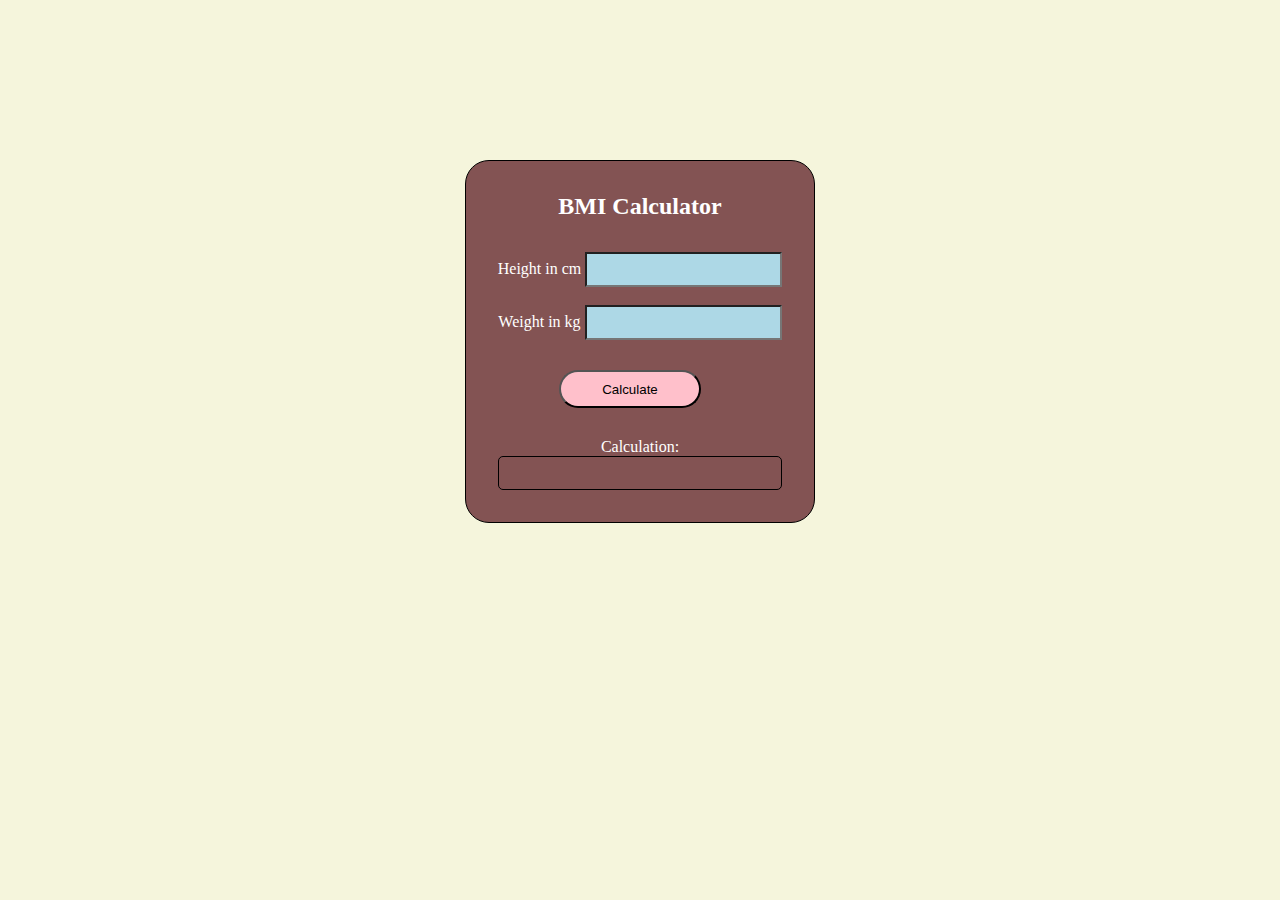
<file: BMI/index.html>
<!DOCTYPE html>
<html lang="en">
<head>
    <meta charset="UTF-8">
    <meta name="viewport" content="width=device-width, initial-scale=1.0">
    <title>Document</title>
    <link rel="stylesheet" href="index.css">
</head>
<body>
    <div class="container">
        <div class="box">
        <h2>BMI Calculator</h2>
        <form class="content">
            <label for="height">Height in cm</label>
            <input type="text" name="" id="height">
            <br>
            <br>
            <label for="weight">Weight in kg</label>
            <input type="text" id="weight">
            <br>
            <button>Calculate</button>
            <br>
            <label for="results">Calculation:</label>
            <div id="results"></div>
        </form>
        </div>
    </div>
    <script src="index.js"></script>
</body>
</html>
</file>
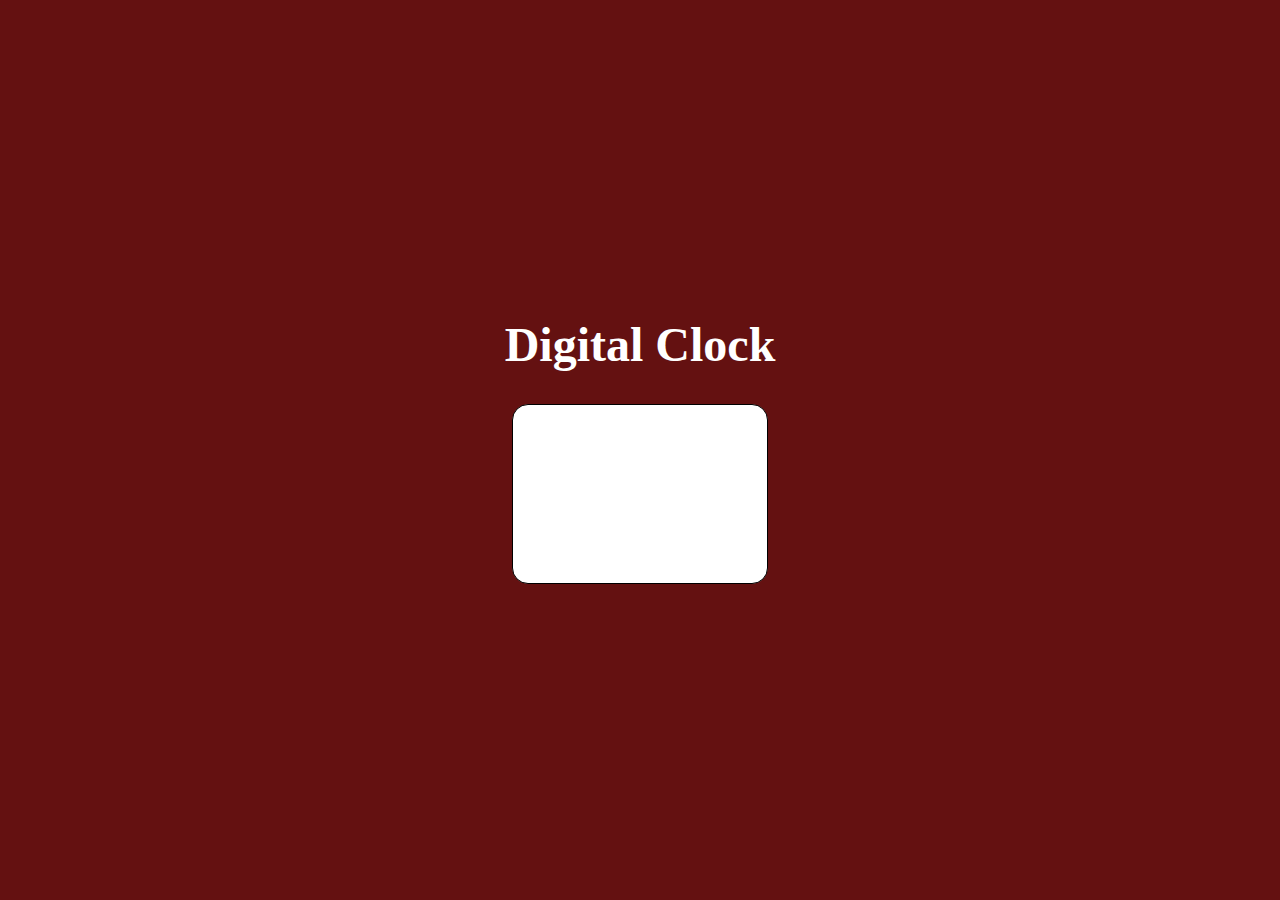
<file: DigitalClock/index.html>
<!DOCTYPE html>
<html lang="en">
<head>
    <meta charset="UTF-8">
    <meta name="viewport" content="width=device-width, initial-scale=1.0">
    <title>Document</title>
    <style>
        *{
            margin: 0;
            padding: 0;
            box-sizing: border-box;
        }
        .center{
            width: 100vw;
            height: 100vh;
            display: flex;
            justify-content: center;
            flex-direction: column;
            align-items: center;
            background-color: rgb(100, 17, 17);
        }
        .text{
            font-size: 3rem;
            font-weight: 800;
            color: #fff;
            margin-bottom: 2rem;
        }
        .time{
            background-color: #fff;
            width: 20%;
            height: 20%;
            border: 1px solid black;
            border-radius: 1rem;
            display: flex;
            align-items: center;
            justify-content: center;
            color: black;
           font-size: 2.8rem;
            font-weight: 800;
        }
    </style>
</head>
<body>
    <div class="center">
        <div class="text">Digital Clock</div>
        <div class="time"></div>
    </div>
    <script src="app.js"></script>
</body>
</html>
</file>
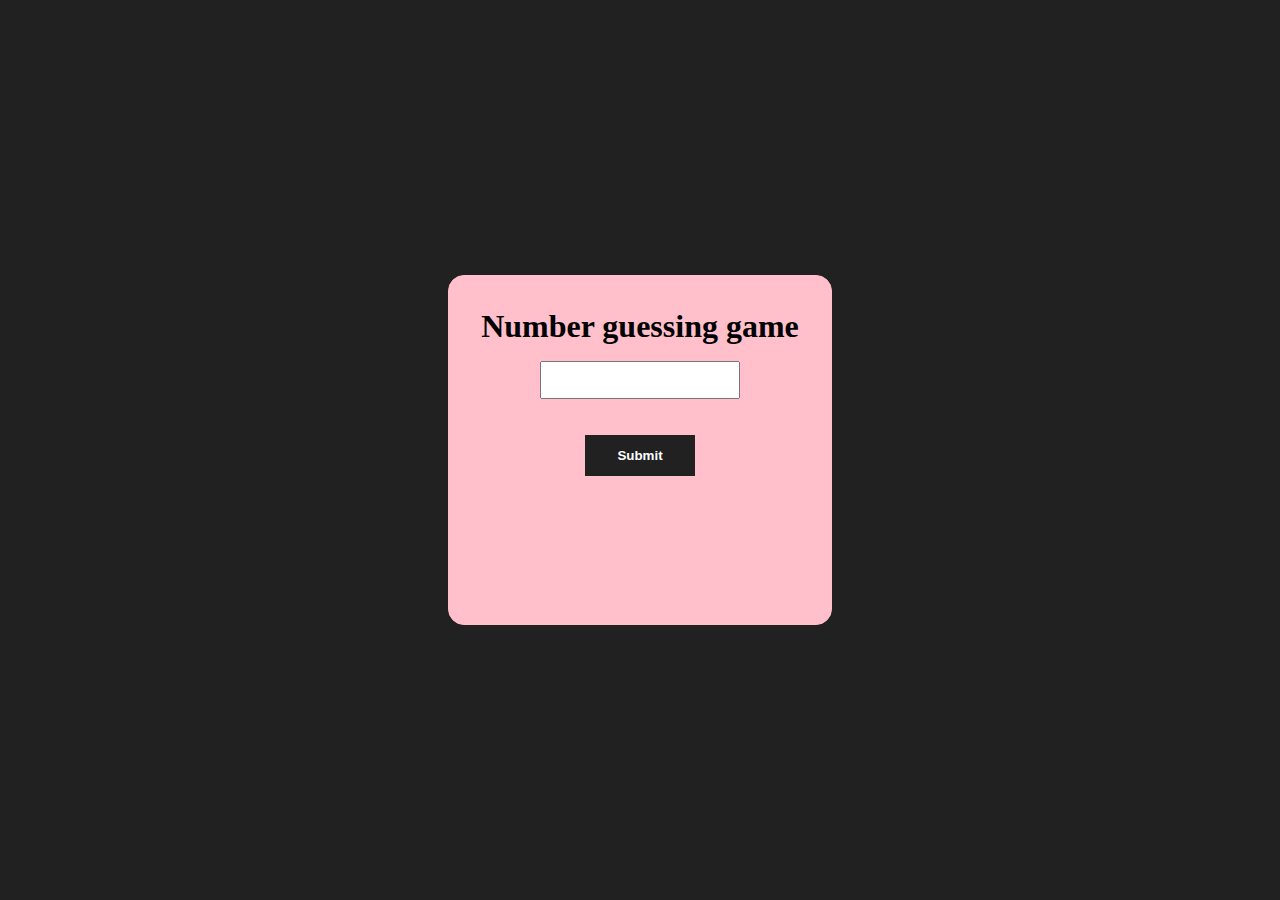
<file: GuessANumber/index.html>
<!DOCTYPE html>
<html lang="en">
<head>
    <meta charset="UTF-8">
    <meta name="viewport" content="width=device-width, initial-scale=1.0">
    <title>Document</title>
    <style>
        *{
            margin: 0;
            padding: 0;
            box-sizing: border-box;
        }
        body{
            height: 100vh;
            width: 100vw;
        }
        .container{
            width: 100%;
            height: 100%;
            background-color: #212121;
            display: flex;
            justify-content: center;
            align-items: center;
            flex-direction: column;
        }
        form{
          
            display: flex;
            justify-content: center;
            align-items: center;
            flex-direction: column;
        }
        .box{
            border: 1px solid pink;
            background-color: pink;
            color: black;
            padding: 2rem;
           border-radius: 1rem;
           display: flex;
           justify-content: center;
           flex-direction: column;
           align-items: center;
        }
        #submit{
            padding: 0.8rem 2rem;
            border: none;
            background-color: #212121;
            color: white;
            margin-bottom: 3rem;
            font-weight: bold;

        }
        input[type = text]{
            padding: 0.6rem;
            margin-top: 1rem;
        }
        #winningmessage{

       
            color: #212121;
            font-size: 2rem;
            padding: 1rem 2rem;
            font-weight: bold;
           

        }
        #againstart button{
            color: #fff;
            background-color: #212121;
            font-size: 1rem;
            padding: 0.6rem 1rem;
            font-weight: bold;
            margin:1rem;
            display: flex;
            justify-content: center;
            align-items: center;
            border: none;

        }
    </style>
</head>
<body>
   <div class="container">
     <div class="box">
        <form action="">
            <h1>Number guessing game</h1>
            <input type="text" id="input">
            <br>
            <br>
            <button id="submit">Submit</button>
            <br>
            <br>

        </form>
        <div id="winningmessage"></div>
        <div id="againstart"><button>Start again</button></div>
    </div>
   </div>
   <script src="app.js"></script>
</body>
</html>
</file>
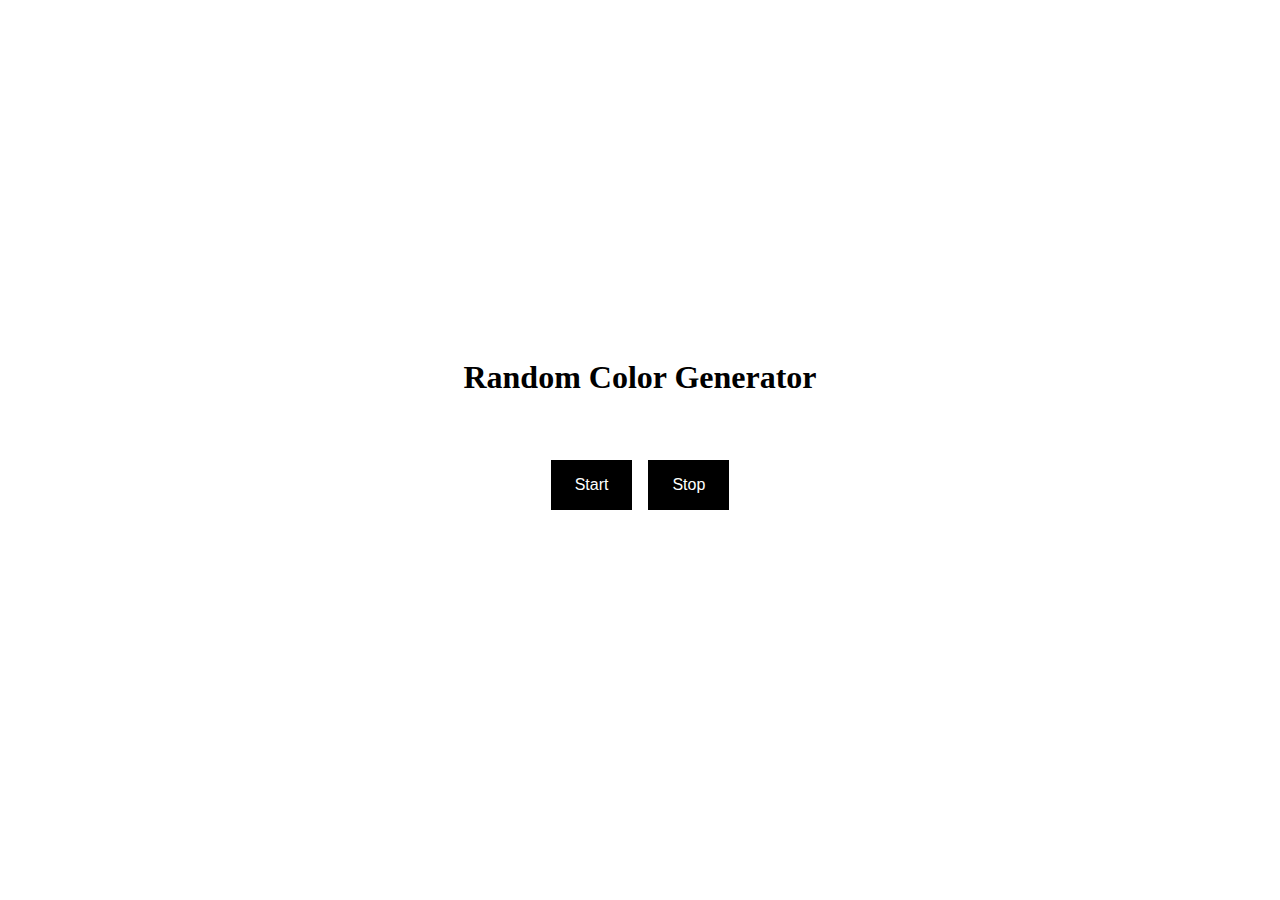
<file: randomcolorgenerator/index.html>
<!DOCTYPE html>
<html lang="en">
<head>
    <meta charset="UTF-8">
    <meta name="viewport" content="width=device-width, initial-scale=1.0">
    <title>Document</title>
    <link rel="stylesheet" href="style.css">
    <link rel="preconnect" href="https://fonts.googleapis.com">
    <link rel="preconnect" href="https://fonts.gstatic.com" crossorigin>
    <link href="https://fonts.googleapis.com/css2?family=Roboto:ital,wght@0,100..900;1,100..900&display=swap" rel="stylesheet">
</head>
<body>
    <div class="container">
        <h1 id="heading">Random Color Generator</h1>
        <div class="box">
            <h1 id="colorcode"></h1>
            <div class="buttons">
            <button id="start">Start</button>
            <button id="stop">Stop</button>
            </div>
        </div>
        </div>
       
  <script src="app.js"></script>
</body>
</html>
</file>
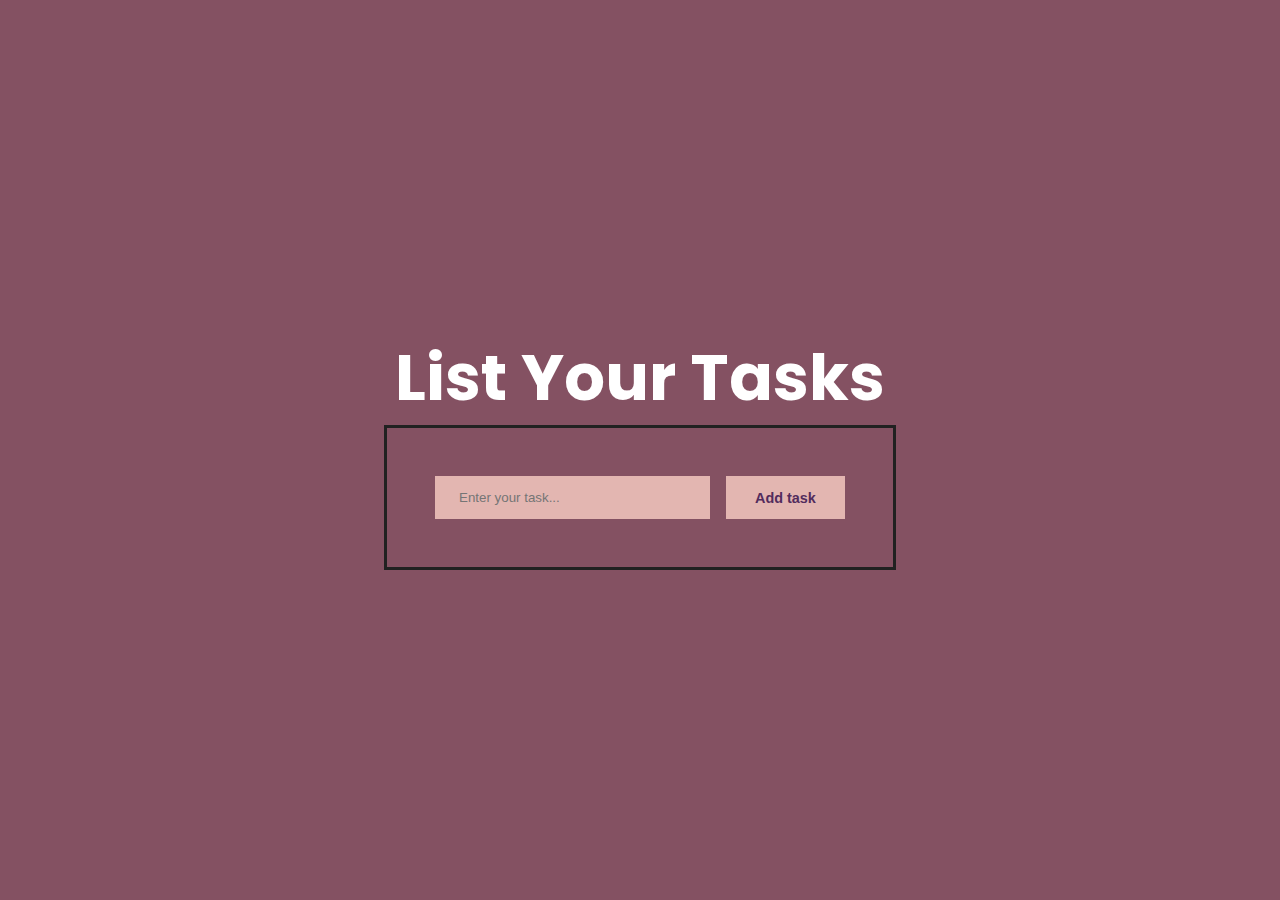
<file: TodoList/index.html>
<!DOCTYPE html>
<html lang="en">
<head>
    <meta charset="UTF-8">
    <meta name="viewport" content="width=device-width, initial-scale=1.0">
    <title>To-do list</title>
    <link rel="stylesheet" href="style.css">

    <!-- font links -->
<link rel="preconnect" href="https://fonts.googleapis.com">
<link rel="preconnect" href="https://fonts.gstatic.com" crossorigin>
<link href="https://fonts.googleapis.com/css2?family=Inter:ital,opsz,wght@0,14..32,100..900;1,14..32,100..900&family=Poppins:ital,wght@0,100;0,200;0,300;0,400;0,500;0,600;0,700;0,800;0,900;1,100;1,200;1,300;1,400;1,500;1,600;1,700;1,800;1,900&family=Roboto:ital,wght@0,100..900;1,100..900&display=swap" rel="stylesheet">
<body>
    <div class="container">
         <div class="heading"><h1>List Your Tasks</h1></div>
        <div class="todoapp">
            <div class="inputfeild">
                <input type="text" placeholder="Enter your task..." id="textfeild">
                <button type="submit" id="btn">Add task</button>
            </div>
            <div class="list">
                <ul id="tasklist"></ul>
            </div>
        </div>
    </div>
    <script src="app.js"></script>
</body>
</html>
</file>
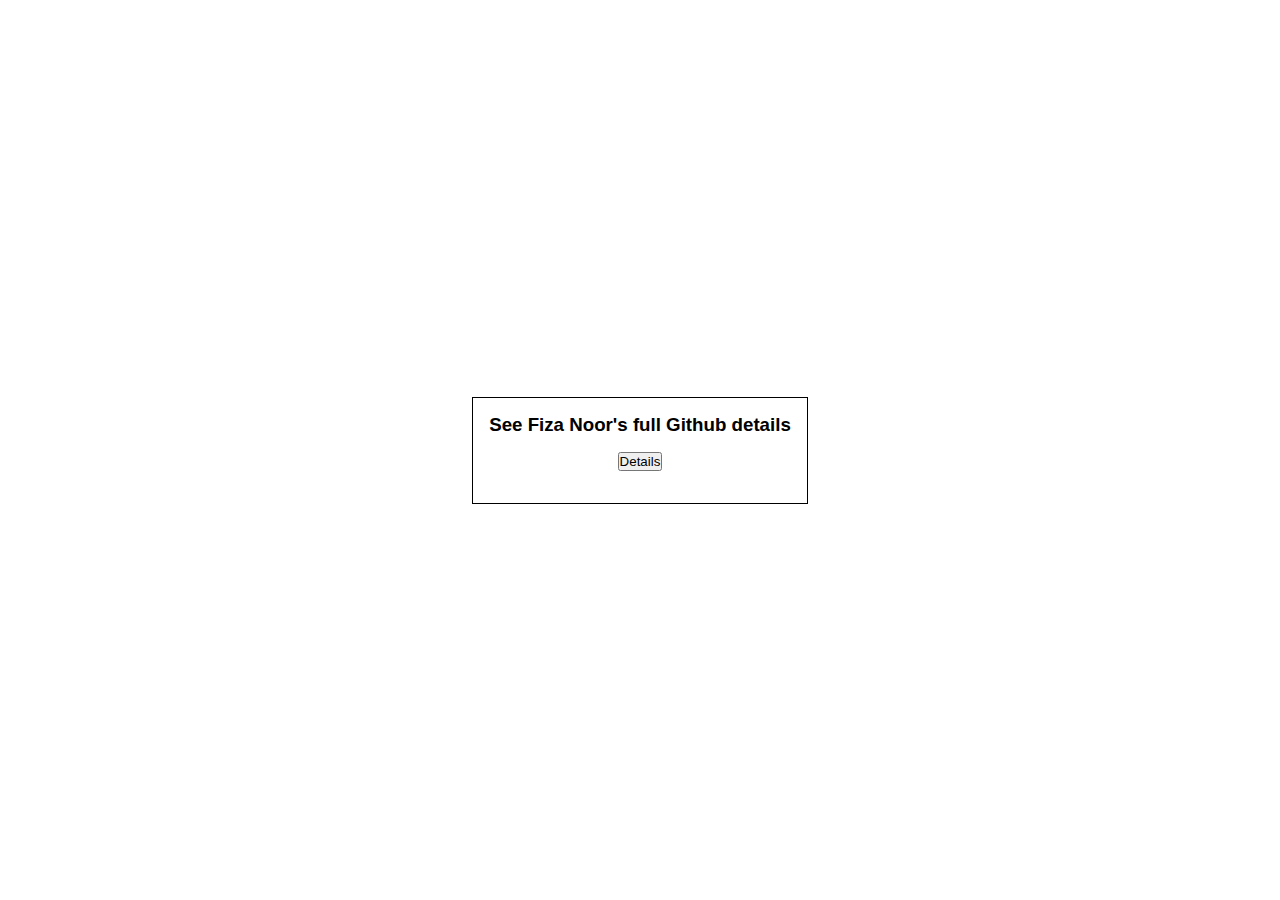
<file: APIrequest/APIrequest.html>
<!DOCTYPE html>
<html lang="en">
<head>
  <meta charset="UTF-8">
  <meta name="viewport" content="width=device-width, initial-scale=1.0">
  <title>OLD API REQUEST METHOD</title>
  <style>
    * {
      margin: 0;
      padding: 0;
      box-sizing: border-box;
    }
    body {
      width: 100vw;
      height: 100vh;
      font-family: sans-serif;
    }
    .container {
          width: 100vw;
      height: 100vh;
      display: flex;
      justify-content: center;
      align-items: center;
    }
    .card {

      display: flex;
       justify-content: center;
      align-items: center;
      flex-direction: column;
      gap: 1rem;
      border: 1px solid black;
      padding: 1rem;
    }
    .details{
        display: flex;
        gap: 1rem;
    }
    .info{
        display: flex;
        justify-content: center;
        align-items: start;
        gap: 1rem;
        flex-direction: column;
    }
    .details img {
      width: 4rem;
      height: 4rem;
      border-radius: 50%;
    }
  </style>
</head>
<body>
  <div class="container">
    <div class="card">
      <h3>See Fiza Noor's full Github details</h3>
      <button id="btn">Details</button>
      <div class="details"></div>
    </div>
  </div>

  <script>
    const apirequest = "https://api.github.com/users/fiza-n"; 

    const xhr = new XMLHttpRequest();
    xhr.open("GET", apirequest);
    xhr.send();

    const detailsbtn = document.querySelector("#btn");
    const details = document.querySelector(".details");

    xhr.onreadystatechange = function () {
      if (xhr.readyState === 4 && xhr.status === 200) {
        const data = JSON.parse(this.response);

        detailsbtn.addEventListener("click", () => {
          details.innerHTML = ""; 

          // Profile Image
          const img = document.createElement("img");
          img.src = data.avatar_url;
          details.appendChild(img);

          // Info
          const name = document.createElement("div");
          name.classList.add('info');
          name.innerHTML = `
            <h3>Full Name: ${data.name}.</h3>
            <p>username: ${data.login}.</p>
            <p>Bio: ${data.bio}</p>
            <p>Followers: ${data.followers}</p>
          `;
          details.appendChild(name);
        });
      }
    };
  </script>
</body>
</html>
</file>
<file: BMI/index.css>
*{
    margin: 0;
    padding: 0;
    box-sizing: border-box;
}
body{
     background-color: beige;
}
.container{
    width: 100%;
    height: 100%;
    display: flex;
    justify-content: center;
    align-items: center;
    margin-top: 10rem;
   
    
}
.box{
   display: flex;
   flex-direction: column;
   gap: 2rem;
   border: 1px solid black;
   padding: 2rem;
   background-color: rgb(131, 83, 83);
   color: white;
   border-radius: 1.5rem;
   text-align: center;
}

.content button{
    margin: 30px;
    margin-left: 10px;
    padding: 0.6rem;
    width: 50%;
    background-color: pink;
     border-radius: 1.5rem;
}
.content input{
    color: black;
    background-color: lightblue;
    padding: 0.5rem;
}
#results{
    padding: 1rem;
    border: 1px solid black;
    border-radius: 5px;
    color: white;
}
</file>
<file: randomcolorgenerator/style.css>
*{
    margin: 0;
    padding:  0;
    box-sizing: border-box;
}
body{
    width: 100vw;
    height: 100vh;
}

.container{
    display: flex;
    justify-content: center;
    align-items: center;
    width: 100%;
    height: 100%;
    flex-direction: column;
    gap: 1rem;
    color: white;

}
#heading{
    color: black;
}
.box{
    
    padding: 1rem;
    display: flex;
    flex-direction: column;
    justify-content: center;
    align-items: center;
    gap: 1rem;
}
.buttons{
    gap: 1rem;
    padding: 1rem;
    display: flex;
    flex-direction: row;
}
#start{
    padding: 1rem 1.5rem;
    background: black;
    color: white;
    border: none;
    font-size: 1rem;

}
#stop{
     padding: 1rem 1.5rem;
     background: black;
    color: white;
    border: none;
    font-size: 1rem;
}
</file>
<file: TodoList/style.css>
*{
    margin: 0;
    padding: 0;
    box-sizing: border-box;
}
body{
    width: 100vw;
    height: 100vh;
   font-family: "Poppins", sans-serif;
   background-color: #845162;
}
.container{
    width: 100%;
    height: 100%;
    display: flex;
    justify-content: center;
    align-items: center;
    flex-direction: column;
}
.todoapp{
    display: flex;
    flex-direction: column;
    justify-content: center;
    padding: 2rem;
    border: 3px solid #212121;
    /* border-radius:1.5rem; */
    width: 40%;
}
.inputfeild{
    width: 100%;
    display: flex;
    gap: 1rem;
    padding: 1rem 1rem;
     /* border-radius: 1.5rem; */
     flex-direction: column;
    
}
.heading{
    color: white;
    font-size: 2rem;
}
#textfeild{
    width: 80%;
    padding: 0.9rem 1.5rem;
    background-color: #E3B6B1;
    color: #522c5d;
    border: none;
    /* border-radius: 1.2rem; */
     transition: all 1s ease-in-out;
}
/* #textfeild:hover{
    transform: scale(1.1);
} */
#btn{
    padding: 0.5rem;
    width: 35%;
    border:none;
    background-color: #E3B6B1;
    /* border-radius: 1.3rem; */
    font-size: 0.9rem;
    font-weight: 700;
    color: #522c5d;
    transition: all 1s ease-in-out;
}
#btn:hover{
   
    cursor: pointer;

}
.list{
    
    width: 100%;
    
}
ul{
    display: flex;
    flex-direction: column;
    gap: 1rem;
}

ul li{
    list-style-type: circle;
    border: 2px solid #212121;
    display: flex;
    justify-content: space-between;
    gap: 2rem;
    align-items: center;
    /* border-radius: 3rem; */
    padding: 0.5rem;
    flex-direction: column;
    }

.done{
    padding: 1rem 1rem;
    width: 80%;
    border:1px solid #212121;
    background-color: #E3B6B1;
    font-size: 0.9rem;
    font-weight: 700;
    color: #522c5d;
    transition: all 1s ease-in-out;
    /* border-radius: 1.5rem; */
}
.del{
    padding: 1rem 1rem;
    width: 80%;
    border:1px solid #212121;
    background-color: #E3B6B1;
    /* border-radius: 1.5rem; */
    font-size: 0.9rem;
    font-weight: 700;
    color: #522c5d;
    transition: all 1s ease-in-out;
}
.done:hover{
   
    cursor: pointer;

}
.del:hover{
    cursor: pointer;
}
.buttons{
    display: flex;
    gap: 0.3rem;
}
li span{
    color: white;
}
@media screen  and (min-width:786px){
    ul li{
        flex-direction:row;
    }
    .inputfeild{
        flex-direction:row;
    }
   
}
</file>
